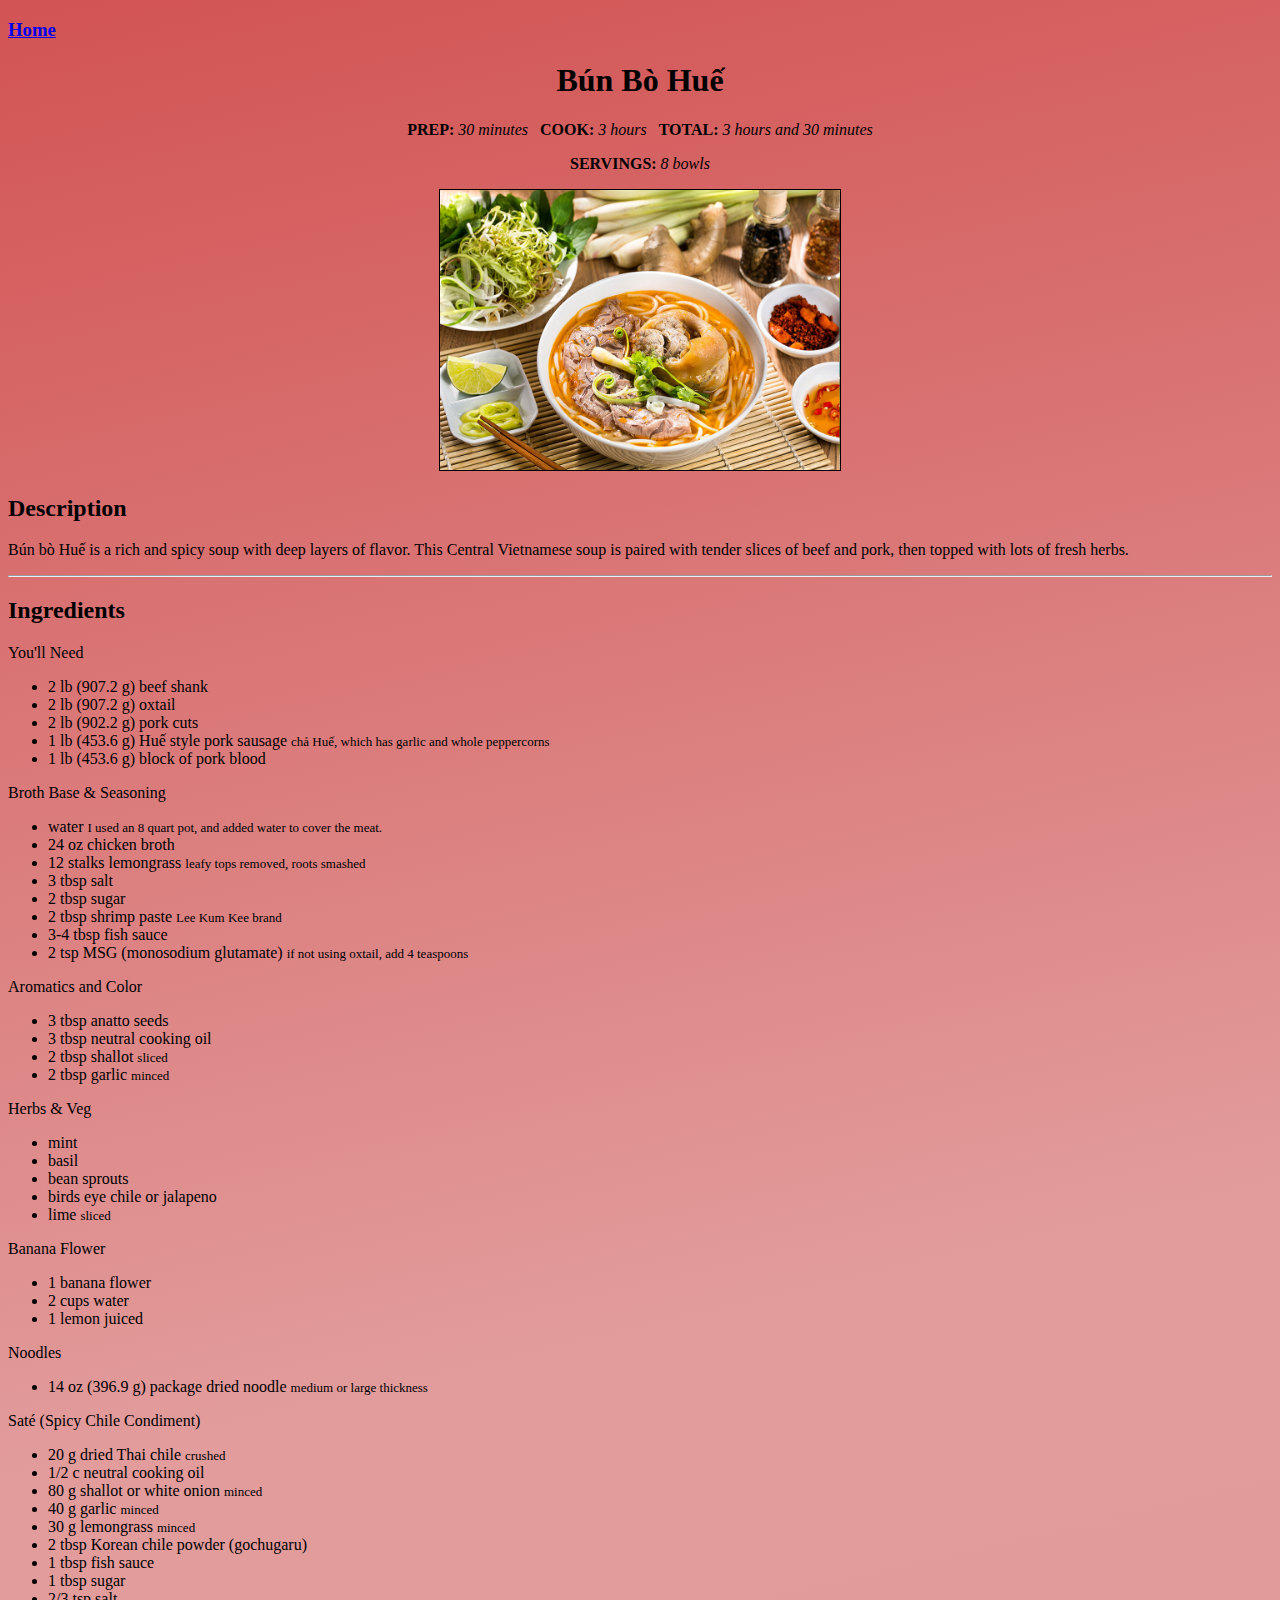
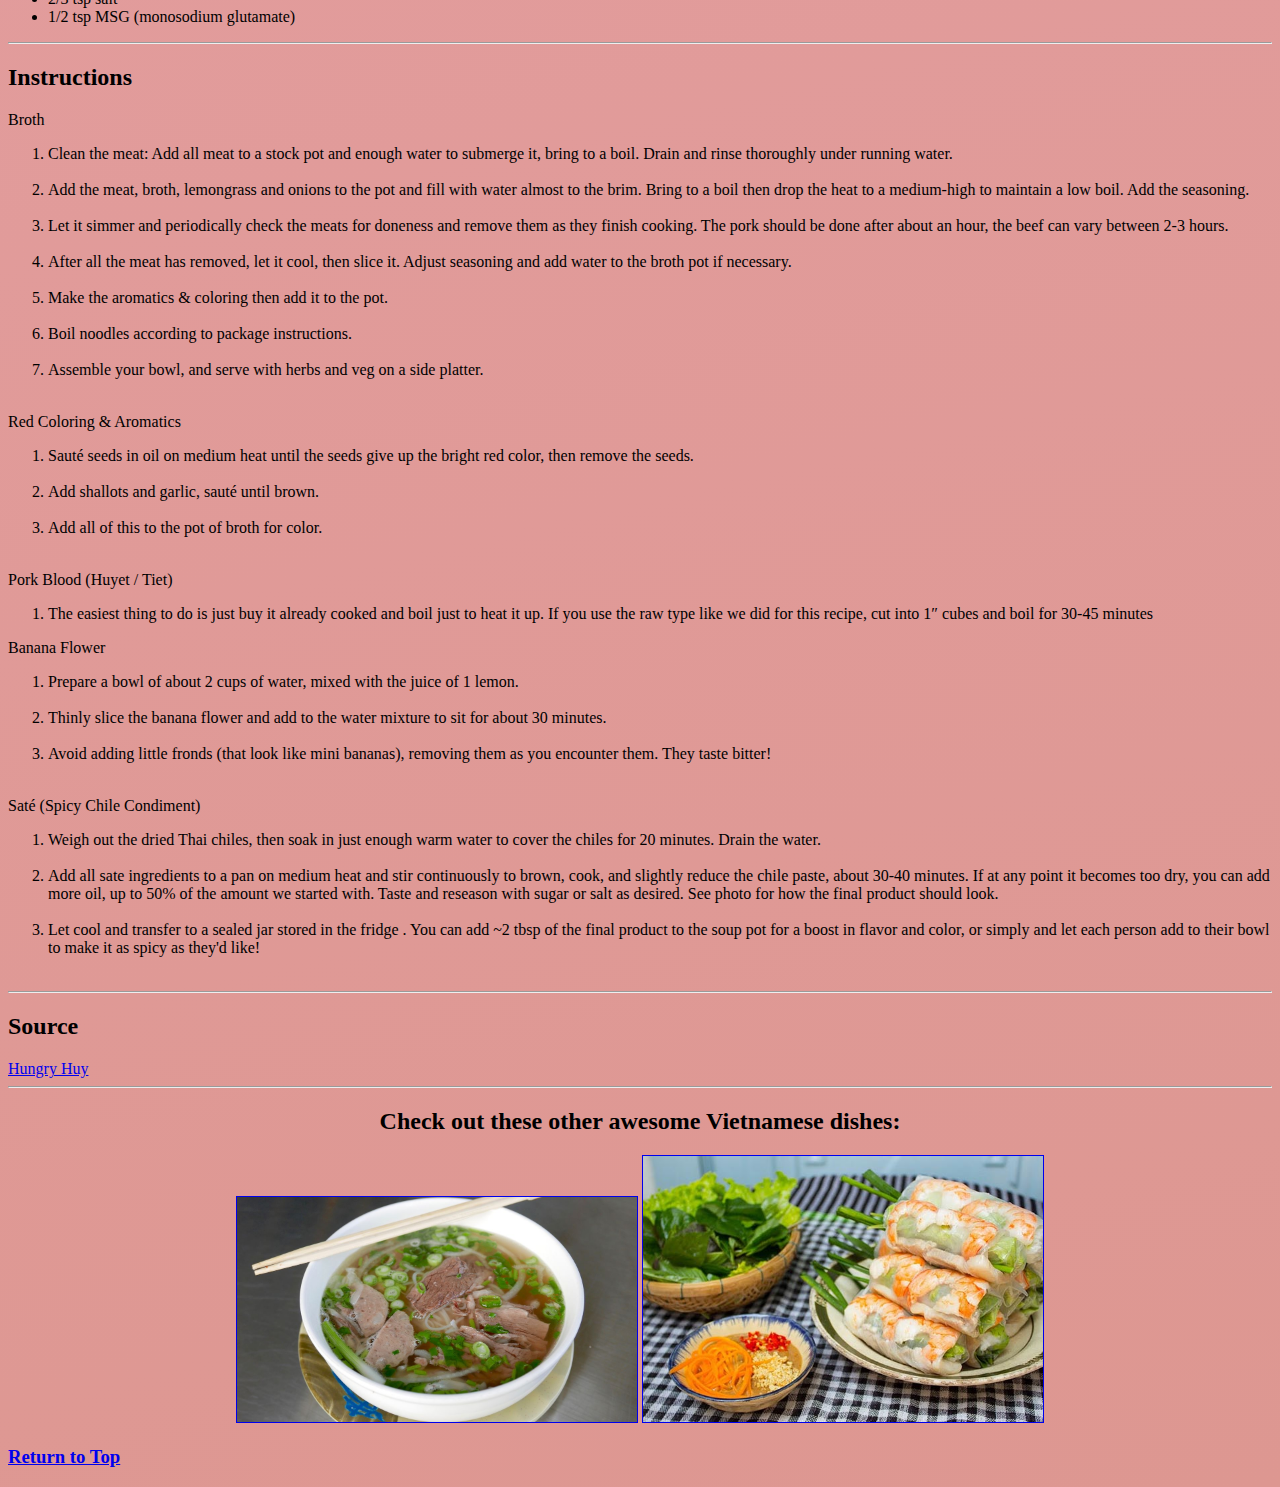
<file: recipes/bun-bo-hue.html>
<!--Information is from this lovely website: https://www.hungryhuy.com/bun-bo-hue-recipe/-->
<!DOCTYPE html>
<html>
    <head>
        <title>Bún Bò Huế</title>
        <meta charset="UTF-8">
    </head>
    <link rel="stylesheet" href="../styles.css" />
    <body class="food"; style="background-color:#dd9791">
        <h3><a href="../index.html">Home</a></h3>

    <center>
        <h1>Bún Bò Huế</h1>
        <p><b>PREP:</b> <i>30 minutes</i> &nbsp <b>COOK:</b> <i>3 hours</i> &nbsp <b>TOTAL:</b> <i>3 hours and 30 minutes</i></p> 
        <p><b>SERVINGS: </b><i>8 bowls</i></p>
        <img src="../recipes/images/bun-bo-hue.jpg" alt="bun-bo-hue.jpg" width="400" border="1">
    </center>

        <h2>Description</h2>
        <p>Bún bò Huế is a rich and spicy soup with deep layers of flavor. This Central Vietnamese soup 
            is paired with tender slices of beef and pork, then topped with lots of fresh herbs.</p>
        <hr>

        <h2>Ingredients</h2>
        <hX>You'll Need</hX>
        <ul>
            <li>2 lb (907.2 g) beef shank</li>
            <li>2 lb (907.2 g) oxtail</li>
            <li>2 lb (902.2 g) pork cuts</li>
            <li>1 lb (453.6 g) Huế style pork sausage <font size="-1">chả Huế, which has garlic and whole peppercorns</font></li>
            <li>1 lb (453.6 g) block of pork blood</li>
          </ul>

        <hX>Broth Base & Seasoning</hX>
        <ul>
            <li>water <font size="-1">I used an 8 quart pot, and added water to cover the meat.</font></li>
            <li>24 oz chicken broth</li>
            <li>12 stalks lemongrass <font size="-1">leafy tops removed, roots smashed</font>
            <li>3 tbsp salt</li>
            <li>2 tbsp sugar</li>
            <li>2 tbsp shrimp paste <font size="-1">Lee Kum Kee brand</font></li>
            <li>3-4 tbsp fish sauce</li>
            <li>2 tsp MSG (monosodium glutamate) <font size="-1">if not using oxtail, add 4 teaspoons</font></li>
        </ul>

        <hX>Aromatics and Color</hX>
        <ul>
            <li>3 tbsp anatto seeds</li>
            <li>3 tbsp neutral cooking oil</li>
            <li>2 tbsp shallot <font size="-1">sliced</font></li>
            <li>2 tbsp garlic <font size="-1">minced</font></li>
        </ul>

        <hX>Herbs & Veg</hX>
        <ul>
            <li>mint</li>
            <li>basil</li>
            <li>bean sprouts</li>
            <li>birds eye chile or jalapeno</li>
            <li>lime <font size="-1">sliced</font></li>

        </ul>

        <hX>Banana Flower</hX>
        
        <ul>
            <li>1 banana flower</li>
            <li>2 cups water</li>
            <li>1 lemon juiced</li>
        </ul>

        <hX>Noodles</hX>
        <ul>
            <li>14 oz (396.9 g) package dried noodle <font size="-1">medium or large thickness</font></li>
        </ul>

        <hX>Saté (Spicy Chile Condiment)</hX>
        <ul>
            <li>20 g dried Thai chile <font size="-1">crushed</font></li>
            <li>1/2 c neutral cooking oil</li>
            <li>80 g shallot or white onion <font size="-1">minced</font></li>
            <li>40 g garlic <font size="-1">minced</font></li>
            <li>30 g lemongrass <font size="-1">minced</font></li>
            <li>2 tbsp Korean chile powder (gochugaru)</li>
            <li>1 tbsp fish sauce</li>
            <li>1 tbsp sugar</li>
            <li>2/3 tsp salt</li>
            <li>1/2 tsp MSG (monosodium glutamate)</li>
        </ul>
        <hr>

        <h2>Instructions</h2>
        <hX>Broth</hX>
        <ol>
            <li>Clean the meat: Add all meat to a stock pot and enough water to submerge it, bring
                to a boil. Drain and rinse thoroughly under running water.
            </li><br>
            <li>Add the meat, broth, lemongrass and onions to the pot and fill with water almost to
                the brim. Bring to a boil then drop the heat to a medium-high to maintain a low boil.
                Add the seasoning.
            </li><br>
            <li>Let it simmer and periodically check the meats for doneness and remove them as they finish cooking. The pork should be done after about an hour, the beef can vary between 2-3 hours.</li><br>

            <li>After all the meat has removed, let it cool, then slice it. Adjust seasoning and add water to the broth pot if necessary.</li><br>

            <li>Make the aromatics & coloring then add it to the pot.</li><br>

            <li>Boil noodles according to package instructions.</li><br>

            <li>Assemble your bowl, and serve with herbs and veg on a side platter.</li><br>
        </ol>

        <hX>Red Coloring & Aromatics</hX>
        <ol>
            <li>Sauté seeds in oil on medium heat until the seeds give up the bright red color, then remove the seeds.</li><br>

            <li>Add shallots and garlic, sauté until brown.</li><br>
            
            <li>Add all of this to the pot of broth for color.</li><br>
        </ol>

        <hX>Pork Blood (Huyet / Tiet)</hX>
        <ol>
            <li>The easiest thing to do is just buy it already cooked and boil just to heat it up. If you use the raw type like we did for this recipe, cut into 1″ cubes and boil for 30-45 minutes</li>
        </ol>

        <hX>Banana Flower</hX>
        <ol>
            <li>Prepare a bowl of about 2 cups of water, mixed with the juice of 1 lemon.</li><br>

            <li>Thinly slice the banana flower and add to the water mixture to sit for about 30 minutes.</li><br>

            <li>Avoid adding little fronds (that look like mini bananas), removing them as you encounter them. They taste bitter!</li><br>
        </ol>

        <hX>Saté (Spicy Chile Condiment)</hX>
        <ol>
            <li>Weigh out the dried Thai chiles, then soak in just enough warm water to cover the chiles for 20 minutes. Drain the water.</li><br>

            <li>Add all sate ingredients to a pan on medium heat and stir continuously to brown, cook, and slightly reduce the chile paste, about 
                30-40 minutes. If at any point it becomes too dry, you can add more oil, up to 50% of the amount we started with. Taste and 
                reseason with sugar or salt as desired. See photo for how the final product should look.</li><br>

            <li>Let cool and transfer to a sealed jar stored in the fridge . You can add ~2 tbsp of the final product to the soup pot for a boost 
                in flavor and color, or simply and let each person add to their bowl to make it as spicy as they'd like!</li><br>
        </ol>
        <hr>

        <h2>Source</h2>
        <a href="https://www.hungryhuy.com/bun-bo-hue-recipe/">Hungry Huy</a>
        <hr>

    <center>
        <h2>Check out these other awesome Vietnamese dishes:</h2>

        <a href="../recipes/pho.html"><img src="../recipes/images/pho.jpg" alt="pho.jpg" width="400" border="1"></a>

        <a href="../recipes/goi-cuon.html"><img src="../recipes/images/goi-cuon.jpg" alt="goi-cuon.jpg" width="400" border="1"></a>
    </center>

        <h3><a href="bun-bo-hue.html">Return to Top</a></h3>
      </body>
</html>
</file>
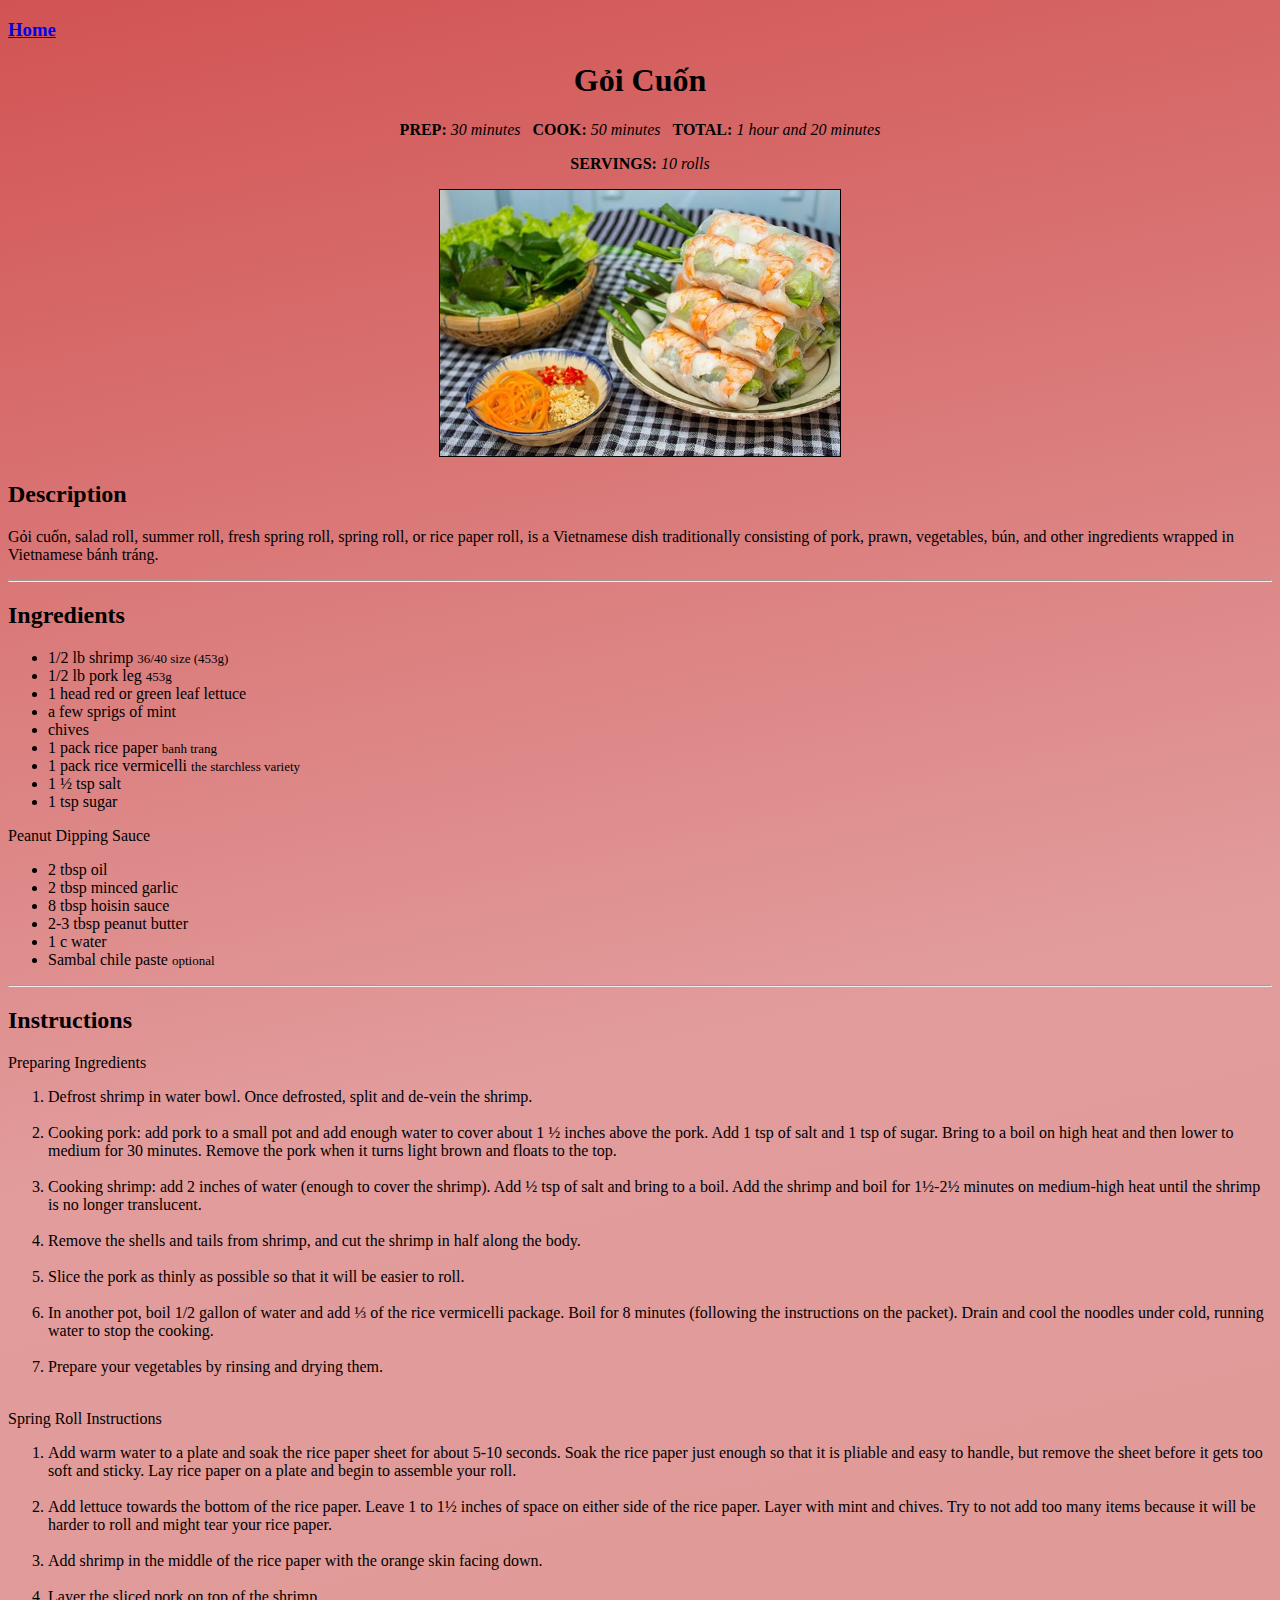
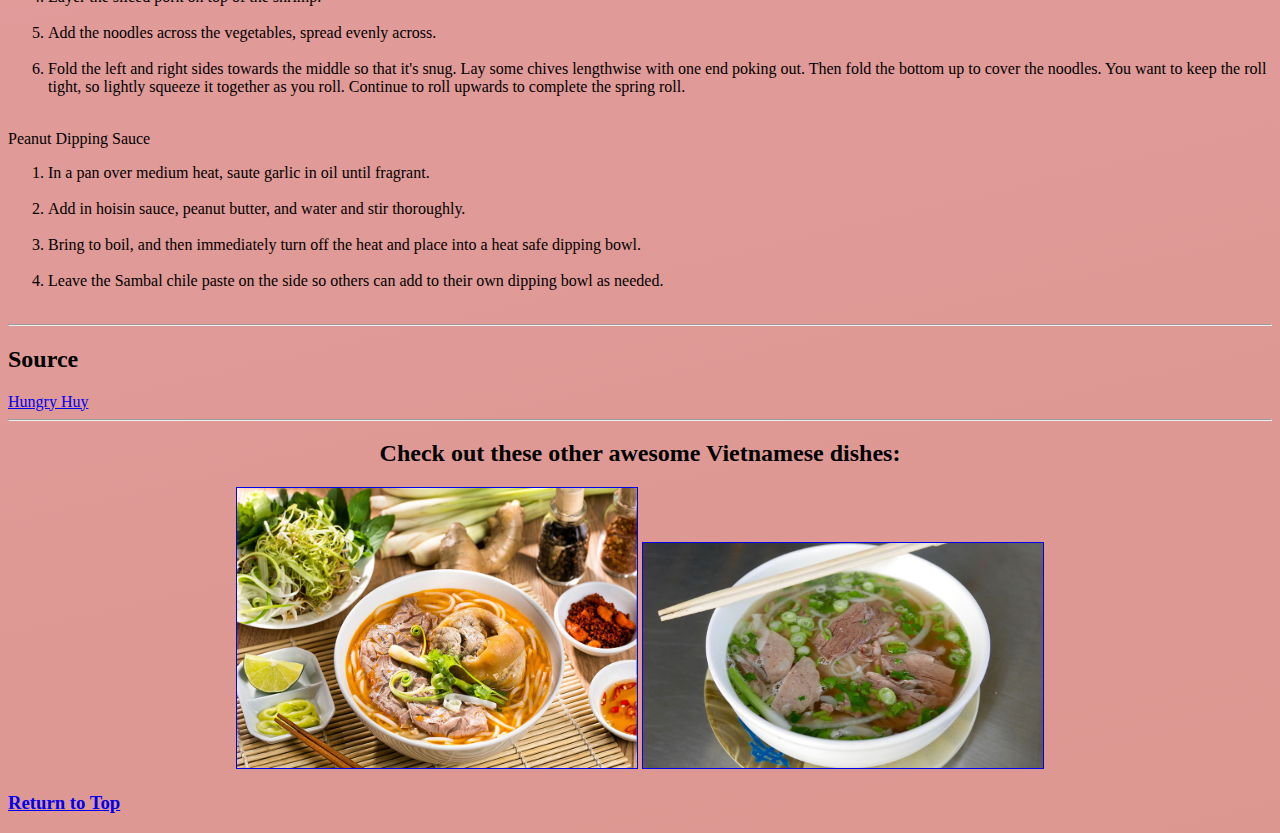
<file: recipes/goi-cuon.html>
<!--Information is from this lovely website: https://www.hungryhuy.com/how-to-make-goi-cuon-vietnamese-spring-rolls/-->
<!DOCTYPE html>
<html>
    <head>
        <title>Gỏi Cuốn</title>
        <meta charset="UTF-8">
    </head>
    <link rel="stylesheet" href="../styles.css" />
    <body class="food"; style="background-color:#dd9791">
        <h3><a href="../index.html">Home</a></h3>
        
        <center>
            <h1>Gỏi Cuốn</h1>
            <p><b>PREP:</b> <i>30 minutes</i> &nbsp <b>COOK:</b> <i>50 minutes</i> &nbsp <b>TOTAL:</b> <i>1 hour and 20 minutes</i></p> 
            <p><b>SERVINGS: </b><i>10 rolls</i></p>
            <img src="../recipes/images/goi-cuon.jpg" alt="goi-cuon.jpg" width="400" border="1">
        </center>

        <h2>Description</h2>
        <p>Gỏi cuốn, salad roll, summer roll, fresh spring roll, spring roll, or rice 
            paper roll, is a Vietnamese dish traditionally consisting of pork, prawn, 
            vegetables, bún, and other ingredients wrapped in Vietnamese bánh tráng.
        </p>
        <hr>

        <h2>Ingredients</h2>
        <ul>
            <li>1/2 lb shrimp <font size="-1">36/40 size (453g)</font></li>
            <li>1/2 lb pork leg <font size="-1">453g</font></li>
            <li>1 head red or green leaf lettuce</li>
            <li>a few sprigs of mint</li>
            <li>chives</li>
            <li>1 pack rice paper <font size="-1">banh trang</font></li>
            <li>1 pack rice vermicelli <font size="-1">the starchless variety</font></li>
            <li>1 &frac12 tsp salt</li>
            <li>1 tsp sugar</li>
          </ul>

        <hX>Peanut Dipping Sauce</hX>
        <ul>
            <li>2 tbsp oil</li>
            <li>2 tbsp minced garlic</li>
            <li>8 tbsp hoisin sauce</li>
            <li>2-3 tbsp peanut butter</li>
            <li>1 c water</li>
            <li>Sambal chile paste <font size="-1">optional</font></li>
        </ul>

        <hr>

        <h2>Instructions</h2>
        <hX>Preparing Ingredients</hX>
        <ol>
            <li>Defrost shrimp in water bowl. Once defrosted, split and de-vein the shrimp.</li><br>

            <li>Cooking pork: add pork to a small pot and add enough water to cover about 1 ½ inches above the pork. Add 1 tsp of 
                salt and 1 tsp of sugar. Bring to a boil on high heat and then lower to medium for 30 minutes. Remove the pork when
                 it turns light brown and floats to the top.</li><br>

            <li>Cooking shrimp: add 2 inches of water (enough to cover the shrimp). Add &frac12 tsp of salt and bring to a boil.
                Add the shrimp and boil for 1&frac12-2&frac12 minutes on medium-high heat until the shrimp is no longer translucent.</li><br>

            <li>Remove the shells and tails from shrimp, and cut the shrimp in half along the body.</li><br>

            <li>Slice the pork as thinly as possible so that it will be easier to roll.</li><br>

            <li>In another pot, boil 1/2 gallon of water and add &frac13; of the rice vermicelli package. Boil for 8 minutes (following
                the instructions on the packet). Drain and cool the noodles under cold, running water to stop the cooking.</li><br>

            <li>Prepare your vegetables by rinsing and drying them.</li><br>
        </ol>

        <hX>Spring Roll Instructions</hX>
        <ol>
            <li>Add warm water to a plate and soak the rice paper sheet for about 5-10 seconds. Soak the rice paper just enough so that
                it is pliable and easy to handle, but remove the sheet before it gets too soft and sticky. Lay rice paper on a plate and 
                begin to assemble your roll.</li><br>

            <li>Add lettuce towards the bottom of the rice paper. Leave 1 to 1½ inches of space on either side of the rice paper. Layer 
                with mint and chives. Try to not add too many items because it will be harder to roll and might tear your rice paper.</li><br>

            <li>Add shrimp in the middle of the rice paper with the orange skin facing down.</li><br>

            <li>Layer the sliced pork on top of the shrimp.</li><br>

            <li>Add the noodles across the vegetables, spread evenly across.</li><br>

            <li>Fold the left and right sides towards the middle so that it's snug. Lay some chives lengthwise with one end poking out. Then 
                fold the bottom up to cover the noodles. You want to keep the roll tight, so lightly squeeze it together as you roll. Continue 
                to roll upwards to complete the spring roll.</li><br>
        </ol>

        <hX>Peanut Dipping Sauce</hX>
        <ol>
            <li>In a pan over medium heat, saute garlic in oil until fragrant.</li><br>

            <li>Add in hoisin sauce, peanut butter, and water and stir thoroughly.</li><br>

            <li>Bring to boil, and then immediately turn off the heat and place into a heat safe dipping bowl.</li><br>
            
            <li>Leave the Sambal chile paste on the side so others can add to their own dipping bowl as needed.</li><br>
        </ol>
        <hr>

        <h2>Source</h2>
        <a href="https://www.hungryhuy.com/how-to-make-goi-cuon-vietnamese-spring-rolls/">Hungry Huy</a>
        <hr>
    <center>
        <h2>Check out these other awesome Vietnamese dishes:</h2>

        <a href="../recipes/bun-bo-hue.html"><img src="../recipes/images/bun-bo-hue.jpg" alt="bun-bo-hue.jpg" width="400" border="1"></a>

        <a href="../recipes/pho.html"><img src="../recipes/images/pho.jpg" alt="pho.jpg" width="400" border="1"></a>
    </center>
        <h3><a href="goi-cuon.html">Return to Top</a></h3>
      </body>
</html>
</file>
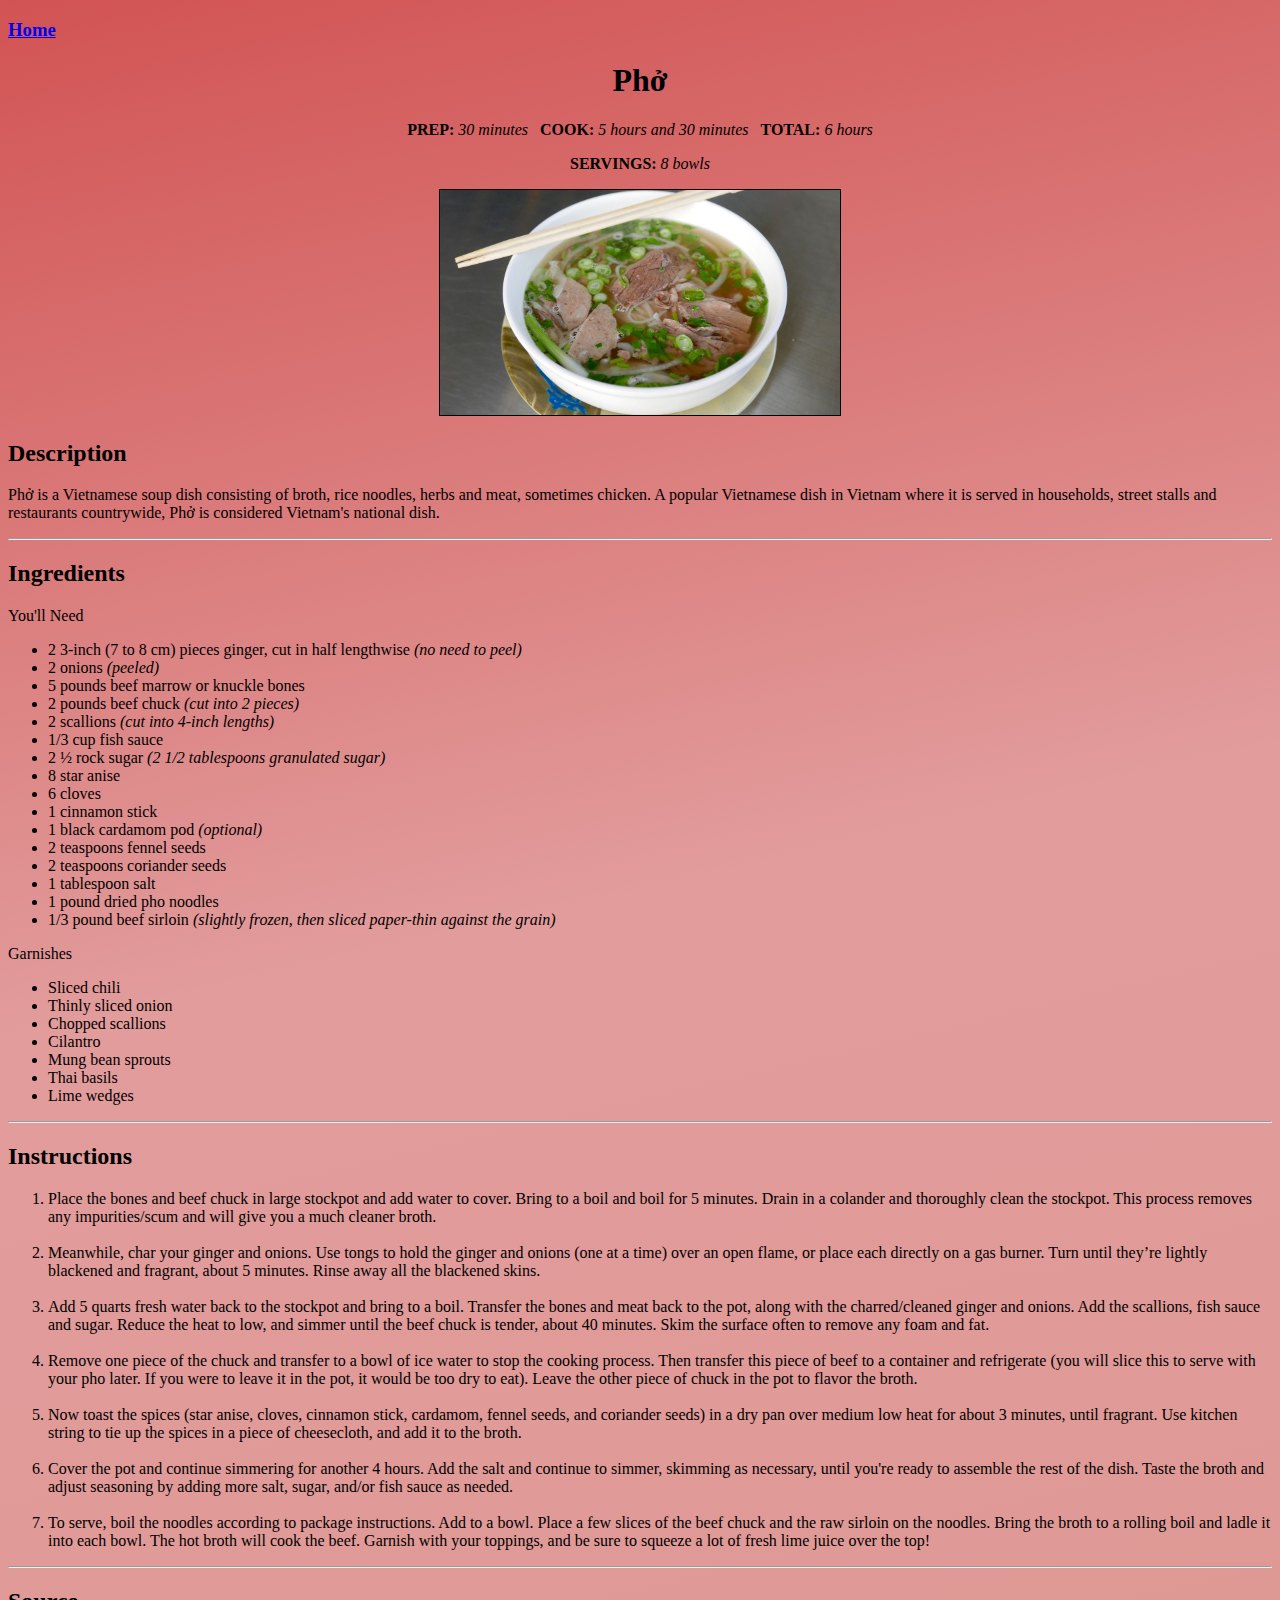
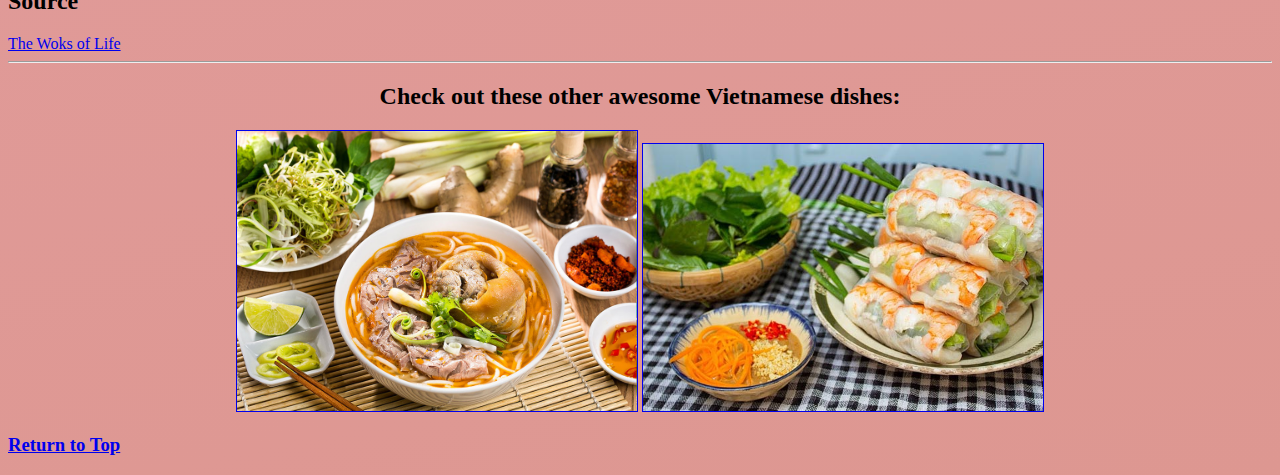
<file: recipes/pho.html>
<!--Information is from these lovely websites: 
https://www.hungryhuy.com/chicken-pho-recipe/
https://thewoksoflife.com/pho-vietnamese-noodle-soup/-->
<!DOCTYPE html>
<html>
    <head>
        <title>Phở</title>
        <meta charset="UTF-8">
    </head>
    <link rel="stylesheet" href="../styles.css" />
    <body class="food"; style="background-color:#dd9791">
        <h3><a href="../index.html">Home</a></h3>

    <center>
        <h1>Phở</h1>
        <p><b>PREP:</b> <i>30 minutes</i> &nbsp <b>COOK:</b> <i>5 hours and 30 minutes</i> &nbsp <b>TOTAL:</b> <i>6 hours</i></p> 
        <p><b>SERVINGS: </b><i>8 bowls</i></p>
        <img src="../recipes/images/pho.jpg" alt="pho.jpg" width="400" border="1">
    </center>

        <h2>Description</h2>
        <p>Phở is a Vietnamese soup dish consisting of broth, rice noodles, herbs and meat,
            sometimes chicken. A popular Vietnamese dish in Vietnam where it is served in households,
            street stalls and restaurants countrywide, Phở is considered Vietnam's national dish.
        </p>
        <hr>

        <h2>Ingredients</h2>
        <hX>You'll Need</hX>
        <ul>
            <li>2 3-inch (7 to 8 cm) pieces ginger, cut in half lengthwise <i>(no need to peel)</i></li>
            <li>2 onions <i>(peeled)</i></li>
            <li>5 pounds beef marrow or knuckle bones</li>
            <li>2 pounds beef chuck <i>(cut into 2 pieces)</i></li>
            <li>2 scallions <i>(cut into 4-inch lengths)</i></li>
            <li>1/3 cup fish sauce</li>
            <li>2 &frac12 rock sugar <i>(2 1/2 tablespoons granulated sugar)</i></li>
            <li>8 star anise</li>
            <li>6 cloves</li>
            <li>1 cinnamon stick</li>
            <li>1 black cardamom pod <i>(optional)</i></li>
            <li>2 teaspoons fennel seeds</li>
            <li>2 teaspoons coriander seeds</li>
            <li>1 tablespoon salt</li>
            <li>1 pound dried pho noodles</li>
            <li>1/3 pound beef sirloin <i>(slightly frozen, then sliced paper-thin against the grain)</i></li>
          </ul>

        <hX>Garnishes</hX>
        <ul>
            <li>Sliced chili</li>
            <li>Thinly sliced onion</li>
            <li>Chopped scallions</li>
            <li>Cilantro</li>
            <li>Mung bean sprouts</li>
            <li>Thai basils</li>
            <li>Lime wedges</li>
        </ul>
        <hr>

        <h2>Instructions</h2>

        <ol>
            <li>Place the bones and beef chuck in large stockpot and add water to cover. Bring to a boil and 
                boil for 5 minutes. Drain in a colander and thoroughly clean the stockpot. This process removes 
                any impurities/scum and will give you a much cleaner broth.</li><br>
    
            <li>Meanwhile, char your ginger and onions. Use tongs to hold the ginger and onions (one at a time) 
                over an open flame, or place each directly on a gas burner. Turn until they’re lightly blackened 
                and fragrant, about 5 minutes. Rinse away all the blackened skins.</li><br>

            <li>Add 5 quarts fresh water back to the stockpot and bring to a boil. Transfer the bones and meat 
                back to the pot, along with the charred/cleaned ginger and onions. Add the scallions, fish sauce 
                and sugar. Reduce the heat to low, and simmer until the beef chuck is tender, about 40 minutes. 
                Skim the surface often to remove any foam and fat.</li><br>

            <li>Remove one piece of the chuck and transfer to a bowl of ice water to stop the cooking process. 
                Then transfer this piece of beef to a container and refrigerate (you will slice this to serve 
                with your pho later. If you were to leave it in the pot, it would be too dry to eat). Leave the 
                other piece of chuck in the pot to flavor the broth.</li><br>

            <li>Now toast the spices (star anise, cloves, cinnamon stick, cardamom, fennel seeds, and coriander 
                seeds) in a dry pan over medium low heat for about 3 minutes, until fragrant. Use kitchen string 
                to tie up the spices in a piece of cheesecloth, and add it to the broth.</li><br>

            <li>Cover the pot and continue simmering for another 4 hours. Add the salt and continue to simmer, 
                skimming as necessary, until you're ready to assemble the rest of the dish. Taste the broth and 
                adjust seasoning by adding more salt, sugar, and/or fish sauce as needed.</li><br>

            <li>To serve, boil the noodles according to package instructions. Add to a bowl. Place a few slices 
                of the beef chuck and the raw sirloin on the noodles. Bring the broth to a rolling boil and ladle 
                it into each bowl. The hot broth will cook the beef. Garnish with your toppings, and be sure to 
                squeeze a lot of fresh lime juice over the top!</li>
          </ol>
        <hr>

        <h2>Source</h2>
        <a href="https://thewoksoflife.com/pho-vietnamese-noodle-soup/">The Woks of Life</a>
        <hr>

    <center>
        <h2>Check out these other awesome Vietnamese dishes:</h2>

        <a href="../recipes/bun-bo-hue.html"><img src="../recipes/images/bun-bo-hue.jpg" alt="bun-bo-hue.jpg" width="400" border="1"></a>

        <a href="../recipes/goi-cuon.html"><img src="../recipes/images/goi-cuon.jpg" alt="goi-cuon.jpg" width="400" border="1"></a>
    </center>

        <h3><a href="pho.html">Return to Top</a></h3>
      </body>
</html>
</file>
<file: styles.css>
a:hover { 
    color: black   
} 

.food {
    background: rgb(221,151,145);
    background: linear-gradient(347deg, rgba(221,151,145,1) 0%, rgba(226,156,156,1) 56%, rgba(210,83,83,1) 100%);
}
</file>
